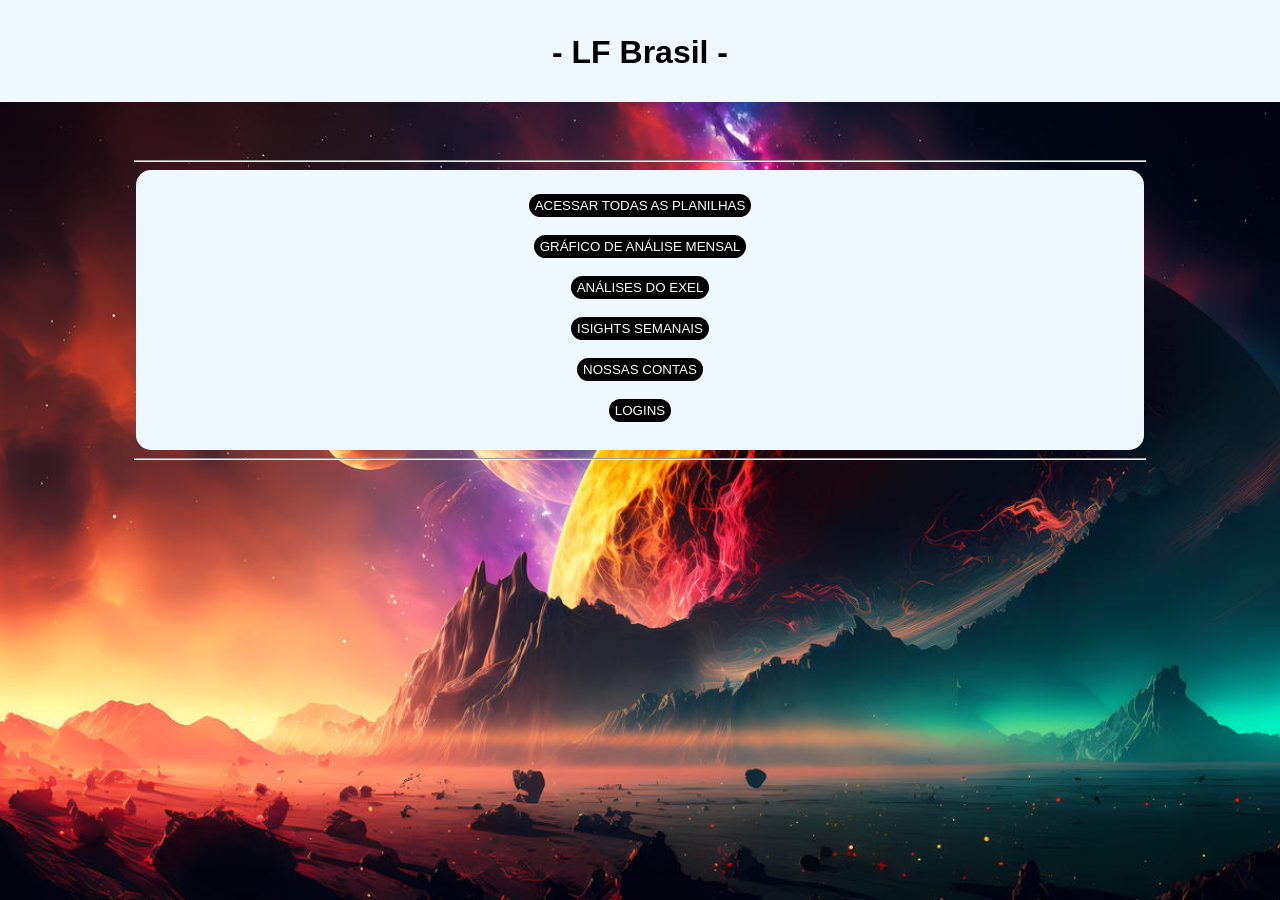
<file: index.html>
<!DOCTYPE html>
<html lang="en">
<head>
    <meta charset="UTF-8">
    <meta name="viewport" content="width=device-width, initial-scale=1.0">
    <title>pagina_inicial</title>
    <link rel="stylesheet" href="css.css">
    <link rel="icon" href="icone/icone2.png" type="image/png">

</head>
<body>



    <fieldset  class="semfim" >    <!--título-->

       <center><h1 id="sf1" class="titulo" > - LF Brasil - </h1></center>

    </fieldset>
    <br><br><br><br><br><br><br><br>

    <div class="div1" ><!--div-->

        <hr>
    <fieldset class="fild1" >

      <br>
     <center><button id="b1"  class="botao1" ><a class="item" href="https://www.microsoft365.com/launch/excel?auth=1">ACESSAR TODAS AS PLANILHAS</a></button></center>
     <br>
     <center><button id="b2"  class="botao1" ><a class="item" href="https://onedrive.live.com/personal/efd80f949b0fe11d/_layouts/15/doc.aspx?resid=40e1fc0d-d0dc-47d3-818e-cb761ca6d093&cid=efd80f949b0fe11d&ct=1737554740892&wdOrigin=OFFICECOM-WEB.MAIN.EDGEWORTH&wdPreviousSessionSrc=HarmonyWeb&wdPreviousSession=b1ef35f0-774e-429c-a2c3-5eafb74d24e5">GRÁFICO DE ANÁLISE MENSAL</a></button></center>
     <br>
     <center><button id="b3"  class="botao1" ><a class="item" href="https://onedrive.live.com/personal/efd80f949b0fe11d/_layouts/15/doc.aspx?resid=af970f5e-2ccf-484a-9aa0-789236f11558&cid=efd80f949b0fe11d&ct=1737554302765&wdOrigin=OFFICECOM-WEB.MAIN.EDGEWORTH&wdPreviousSessionSrc=HarmonyWeb&wdPreviousSession=b1ef35f0-774e-429c-a2c3-5eafb74d24e5">ANÁLISES DO EXEL</a></button></center>
     <br>
     <center><button id="b4"  class="botao1" ><a class="item" href="https://drive.google.com/drive/folders/1rZX3Z4Z9LTGXRQikTBdVWDXNoGlKI3af">ISIGHTS SEMANAIS</a></button></center>
     <br>
     <center><button id="b5"  class="botao1" ><a class="item" href="https://onedrive.live.com/edit?action=editnew&id=EFD80F949B0FE11D!127&resid=EFD80F949B0FE11D!127&ithint=file%2cxlsx&ct=1734532324603&wdNewAndOpenCt=1734532324038&wdOrigin=OFFICECOM-WEB.START.NEW&wdPreviousSessionSrc=HarmonyWeb&wdPreviousSession=fb09441a-1598-4caa-b0d6-a53f9c3d2fbc&wdo=2&cid=efd80f949b0fe11d">NOSSAS CONTAS</a></button></center>
     <br>
     <center><button id="b6"  class="botao1" ><a class="item" href="https://onedrive.live.com/personal/efd80f949b0fe11d/_layouts/15/doc.aspx?resid=959bb573-c59a-44b9-91ea-e518f807cadd&cid=efd80f949b0fe11d&ct=1737027575138&wdOrigin=OFFICECOM-WEB.MAIN.EDGEWORTH&wdPreviousSessionSrc=HarmonyWeb&wdPreviousSession=b032d09b-8b28-4844-aa0a-cb168bc6f5c7">LOGINS</a></button></center>
     <br>
     
     
    </fieldset>
    <hr>
    </div>


    <!--VLIBRAS-->

    <div vw class="enabled">
        <div vw-access-button class="active"></div>
        <div vw-plugin-wrapper>
          <div class="vw-plugin-top-wrapper"></div>
        </div>
      </div>
      <script src="https://vlibras.gov.br/app/vlibras-plugin.js"></script>
      <script>
        new window.VLibras.Widget('https://vlibras.gov.br/app');
      </script>
    
</body>
</html>
</file>
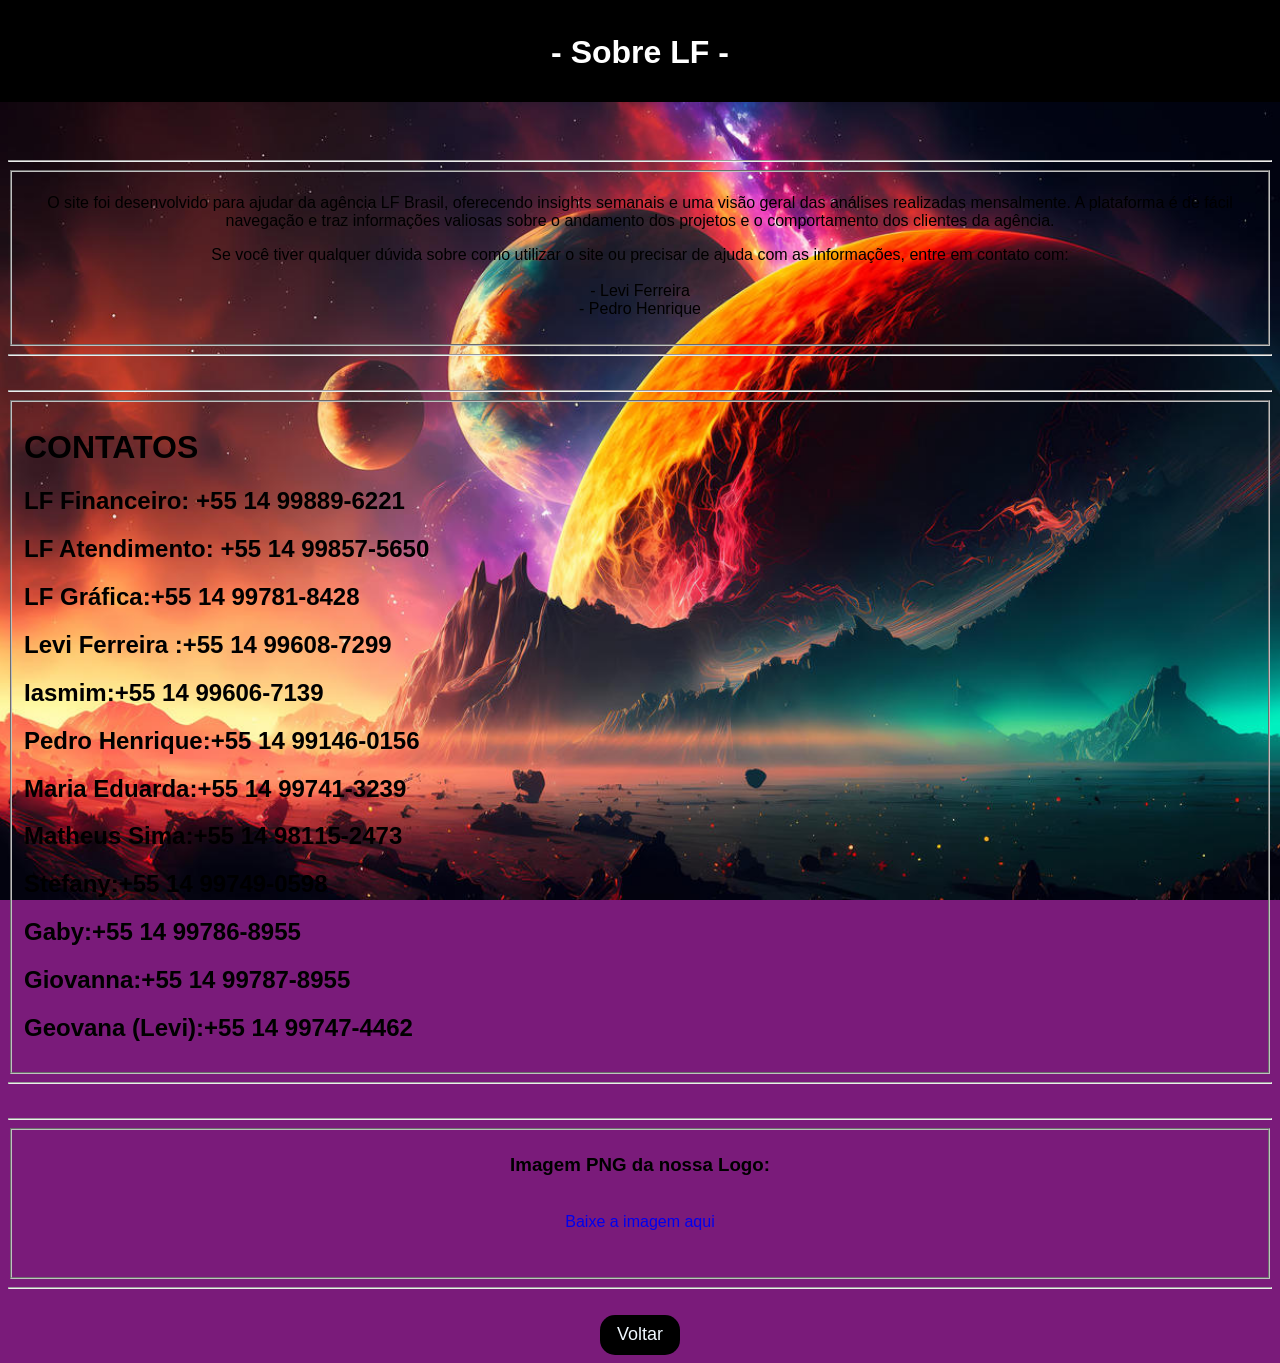
<file: sobre.html>
<!DOCTYPE html>
<html lang="en">
<head>
    <meta charset="UTF-8">
    <meta name="viewport" content="width=device-width, initial-scale=1.0">
    <title>pagina_inicial</title>
    <link rel="stylesheet" href="css.css">
    <link rel="icon" href="icone/icone2.png" type="image/png">
    
</head>
<body>



    <fieldset id="semfimsobre"  class="semfim" >    <!--título-->

       <center><h1 id="sf5" class="titulo" > - Sobre LF - </h1></center>

    </fieldset>
    <br><br><br><br><br><br><br><br>

    <div class="div2" ><!--div-->

    <hr>

    <center>
      <div class="sobre" >

        <fieldset class="fildsobre" >

        <p>O site foi desenvolvido para ajudar 
            da agência LF Brasil, oferecendo  
            insights semanais e uma visão geral 
            das análises realizadas mensalmente. 
             A plataforma é de fácil navegação e 
             traz informações valiosas sobre o 
              andamento dos projetos e o comportamento 
               dos clientes da agência.</p>

             <p>Se você tiver qualquer dúvida sobre como 
                utilizar o site ou precisar de ajuda com 
                 as informações, entre em contato com: <br>
                 
                   <br> 

              - Levi Ferreira <br>
              - Pedro Henrique <br></p>

            </fieldset>
        
        </div>

   <hr><br><hr>

    </div>

    <!--CONTATOS-->

        <div class="div2" >

        <fieldset class="fildsobre" >

          <div class="sobrenum" >

            <h1>CONTATOS</h1>

                   <!--celular empresa-->
            <h2 id="num1">LF Financeiro: <span id="phone">+55 14 99889-6221</span></h2>
            <h2 id="num1">LF Atendimento: <span id="phone">+55 14 99857-5650</span></h2>
            <h2 id="num1">LF Gráfica:<span id="phone">+55 14 99781-8428</span></h2>
                
                   <!--ADM-->
            <h2 id="num2">Levi Ferreira :<span id="phone"></span>+55 14 99608-7299</h2>
            <h2 id="num2">Iasmim:<span id="phone">+55 14 99606-7139</span></h2>
                 
                   <!--DIRETOR DE ARTES-->
            <h2 id="num10">Pedro Henrique:<span id="phone">+55 14 99146-0156</span></h2>
                
                   <!--Designers-->
            <h2 id="num3">Maria Eduarda:<span id="phone">+55 14 99741-3239</span></h2>
            <h2 id="num3">Matheus Sima:<span id="phone">+55 14 98115-2473</span></h2>
            <h2 id="num3">Stefany:<span id="phone">+55 14 99749-0598</span></h2>

                   <!--Organizadores-->
            <h2 id="num4">Gaby:<span id="phone">+55 14 99786-8955</span></h2>
            <h2 id="num4">Giovanna:<span id="phone">+55 14 99787-8955</span></h2>
            
                   <!--FOTÓGRAFA-->
            <h2 id="num5">Geovana (Levi):<span id="phone">+55 14 99747-4462</span></h2>
          
          </div>

        </fieldset>

        <hr><br><hr>
        
        <fieldset class="fildsobre" >
          <center>
            <h3>Imagem PNG da nossa Logo:</h3>
            <br>
              <a class="download-button" href="logos/aa-marca-logo.png" download>Baixe a imagem aqui</a>
            <br><br><br>
          </center>
        </fieldset>
    </div>



    <!--restante-->

<div class="div2" >
<hr><br>
<center>
<a href="index.html"><button  class="botaodevolatr" >Voltar</button></a>
</center>
</div>
</center>


    <!--VLIBRAS-->

    <div vw class="enabled">
        <div vw-access-button class="active"></div>
        <div vw-plugin-wrapper>
          <div class="vw-plugin-top-wrapper"></div>
        </div>
      </div>
      <script src="https://vlibras.gov.br/app/vlibras-plugin.js"></script>
      <script>
        new window.VLibras.Widget('https://vlibras.gov.br/app');
      </script>
    
</body>
</html>
</file>
<file: css.css>
body{
    background-position-y: 100px;

    justify-content: space-around;
    /*backgraud*/
    background-image: url('papeldeparede/papel2.jpg');
    background-size: cover;
    background-position: center;
    background-attachment: fixed;
    background-repeat: no-repeat;

    background-color: #7a1b7a;
    
    /*fonte*/
    font-family: Arial, Helvetica, sans-serif;
}

/*ícone*/

link {
   border-radius: 10px;
}

/*Semfim*/

.semfim{
    z-index: 9999;

    position: fixed;
    /*backgraud*/
    background-attachment: fixed;
    background-color: aliceblue;

    /*borda*/
    left: -100px ;
    right: -100px ;
    margin-top: -10px ;
    border: 0;

    /*hover*/
    transition: 2s;
}
.semfim:hover{
   background-color: rgba(255, 255, 255, 0.74);
}
#sf2{
    background: linear-gradient(to right, white, green, white);  /* Apenas esse comando */
    background-clip: text;  /* Aplica o gradiente ao texto */
    color: transparent;
}
#sf3{
    background: linear-gradient(to right, white, purple, white);  /* Apenas esse comando */
    background-clip: text;  /* Aplica o gradiente ao texto */
    color: transparent;
}
#sf4{
    background: linear-gradient(to right, white, rgb(172, 59, 138), white);  /* Apenas esse comando */
    background-clip: text;  /* Aplica o gradiente ao texto */
    color: transparent;
}
#semfimsobre /*sf5*/{
    background-color: black;
    color: white;
}

.titulo{
    margin-top: 30px;
}

.div1{
    margin-left: 10% ;
    margin-right: 10% ;
    justify-content: space-around;
}
.fild1{
    /*backgraud*/
    background-color: aliceblue;

    /*borda*/
    border: 0;
    border-radius: 15px;

    /*animação*/
    transition: 0.3s;
}

.fild1:hover hr{
   border-color: rgba(0, 0, 255, 0.507);
}

.fildclientes{
        /*backgraud*/
        background-color: rgba(240, 248, 255, 0.274);

        /*borda*/
        border: 0;
        border-radius: 15px;
    
        /*animação*/
        transition: 0.3s;
}
.fildclientes:hover{
    background-color: aliceblue;
}

.item{
    
    display: flex;
    width: 100%;
    justify-content: space-around;
    color: rgb(255, 255, 255);
}
#b1, #b2, #b3, #b4, #b5, #b6, #b7 /*e vai adicionando, #b7...#b8... etc. Além disso, é usado apenas na página inicial */{
    height: 23px;
    border: 0;
    border-radius: 15px;
    background-color: black;
    transition: 0.5s;
    right: 100px;
}
.botao1{
    height: 23px;
    border: 0;
    border-radius: 15px;
    background-color: black;
    
    right: 100px;
}
.botao1:hover{
    font-size: medium;
}
#b1:hover{
    background-color: rgb(59, 61, 172);
}
#b7:hover{
    background-color: rgb(59, 172, 163);
}
#b2:hover{
    background-color: rgb(59, 172, 68);
}
#b3:hover{
    background-color: rgb(172, 161, 59);
}
#b4:hover{
    background-color: rgb(121, 59, 172);
}
#b5:hover{
    background-color: rgb(172, 59, 138);
}
#b6:hover{
    background-color: rgb(255, 255, 255);

    .item{
        color: black;
    }
}

/* Botão Voltar */
.botaodevolatr{
    border-radius: 15px;
    border: 0;
    background-color: black;
    color: aliceblue;
    transition: 0.5s;
    height: 40px;
    width: 80px;
    font-size: large;
}
.botaodevolatr:hover{
    background-color: aliceblue;
    color: black;
    font-size: larger;
}
/* link */
a{
    text-decoration: none;
}

/* analiseexel*/
.hrseparador{
    border: 0; /* Remove a borda padrão */
    border-top: 1px  solid rgba(0, 255, 64, 0.349); /* Define uma nova borda superior com cor */
}

/* Restante */
</file>
